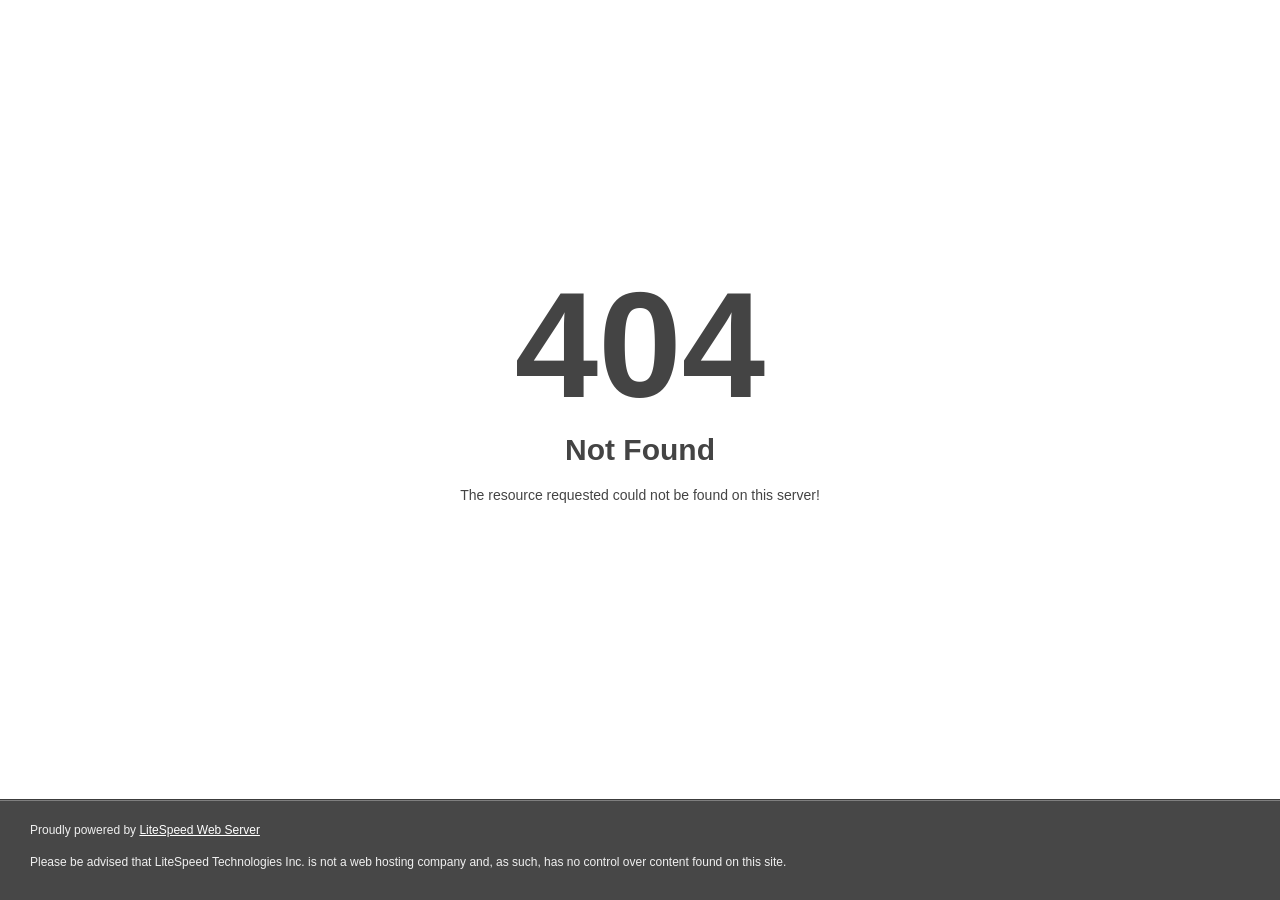
<file: frontend/assets-bt/fonts/fa-brands-400.html>
<!DOCTYPE html>
<html style="height:100%">
<head>
<meta name="viewport" content="width=device-width, initial-scale=1, shrink-to-fit=no" />
<title> 404 Not Found
</title></head>
<body style="color: #444; margin:0;font: normal 14px/20px Arial, Helvetica, sans-serif; height:100%; background-color: #fff;">
<div style="height:auto; min-height:100%; ">     <div style="text-align: center; width:800px; margin-left: -400px; position:absolute; top: 30%; left:50%;">
        <h1 style="margin:0; font-size:150px; line-height:150px; font-weight:bold;">404</h1>
<h2 style="margin-top:20px;font-size: 30px;">Not Found
</h2>
<p>The resource requested could not be found on this server!</p>
</div></div><div style="color:#f0f0f0; font-size:12px;margin:auto;padding:0px 30px 0px 30px;position:relative;clear:both;height:100px;margin-top:-101px;background-color:#474747;border-top: 1px solid rgba(0,0,0,0.15);box-shadow: 0 1px 0 rgba(255, 255, 255, 0.3) inset;">
<br>Proudly powered by  <a style="color:#fff;" href="http://www.litespeedtech.com/error-page">LiteSpeed Web Server</a><p>Please be advised that LiteSpeed Technologies Inc. is not a web hosting company and, as such, has no control over content found on this site.</p></div></body></html>
</file>
